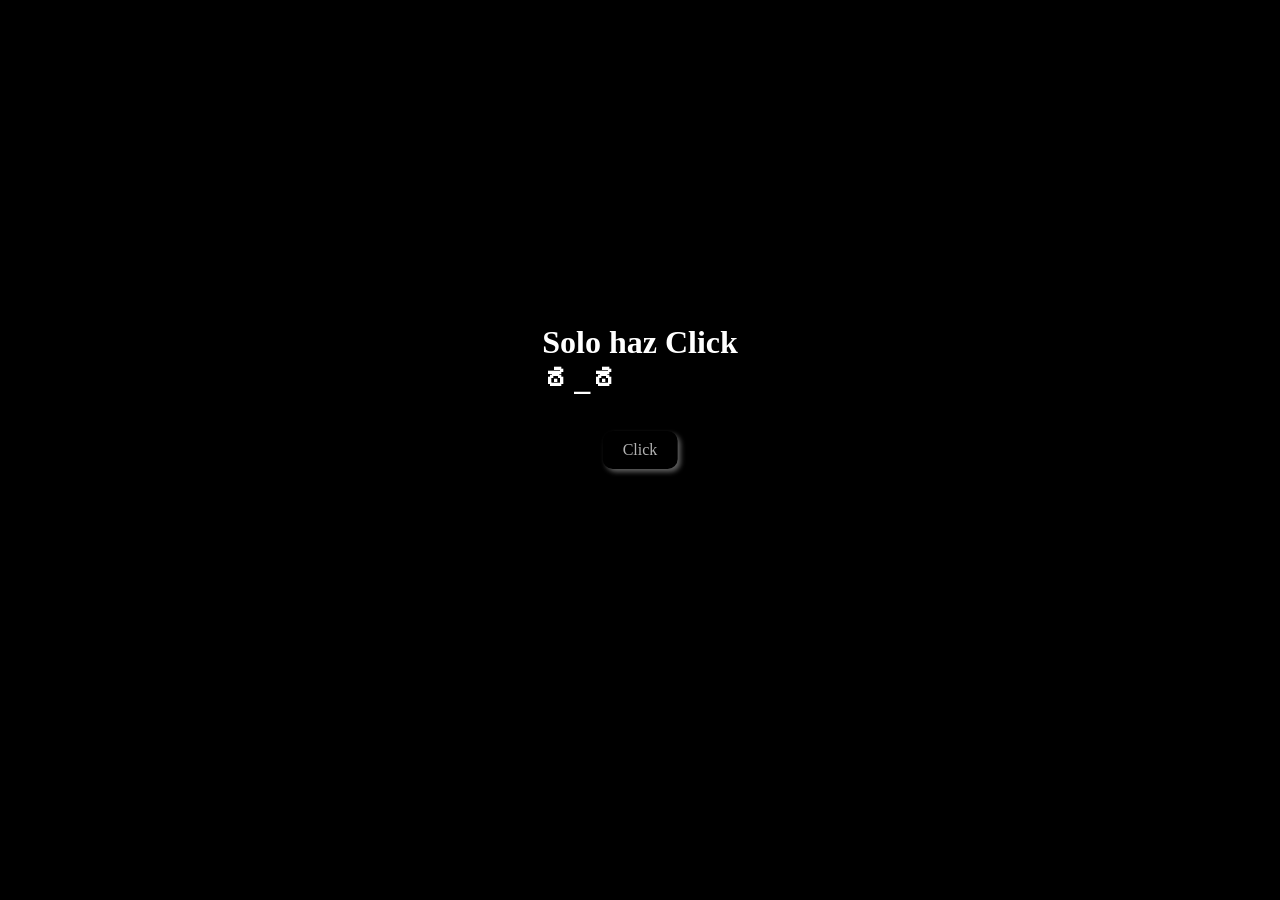
<file: day.html>
<!DOCTYPE html>
<html lang="es">
<head>
    <meta charset="UTF-8">
    <meta http-equiv="X-UA-Compatible" content="IE=edge">
    <meta name="viewport" content="width=device-width, initial-scale=1.0">
    <link rel="stylesheet" href="heart.css">
    <link rel="preconnect" href="https://fonts.gstatic.com">
    <link href="https://fonts.googleapis.com/css2?family=Roboto:wght@400;700&display=swap" rel="stylesheet">
    <title>Flower</title>
    <style>
        /* Agrega estilos según tus necesidades */
        .comenzar-Button {
            opacity: 1;
            transition: opacity 1s ease-in-out;
          }
          
          .comenzar-Button button {
            position: absolute;
            top: 50%;
            left: 50%;
            transform: translate(-50%, -50%);
            /* Estilos para el botón transparente con bordes redondeados y sombreado */
            background-color: transparent;
            border: 3px  #000; /* Color del contorno del botón */
            border-radius: 10px; /* Radio de los bordes para hacerlos redondeados */
            color: white;
            font-family: "Josefin Slab", serif; /* Cambia el color del texto según tus preferencias */
            font-size: 16px;
            cursor: pointer;
            opacity: 0.7; /* Ajusta la opacidad según tus preferencias */
            padding: 10px 20px; /* Ajusta el espacio dentro del botón */
            box-shadow: 3px 3px 5px #888888; /* Sombra para el contorno del botón */
          }
          .comenzar-Button h1{
            color: white;
            font-family: "Josefin Slab", serif;
           
            transform: translate(0%, -60%);
          }

        .etapa-siguiente {
            /* Estilos para la siguiente etapa, inicialmente oculta */
            display: none;
        }
    </style>
    <title>SOFIA</title>
</head>
<body>

<div id="bienvenida" class="comenzar-Button">
    <!-- Contenido de la animación de bienvenida -->
    <h1>Solo haz Click <br>ಠ_ಠ</h1>
    <button id="comenzarButton">Click</button>
</div>

<div id="etapaSiguiente" class="etapa-siguiente">
    <!-- Contenido de la siguiente etapa (código que proporcionaste anteriormente) -->
    <div class="corazon">
        <img src="cora5.jpg" alt="Flower Image" class="flower-image zoom-animation">

        <div class="text-above"></div>
        <div class="text-below">FELIZ CUMPLE SOFI!! <br>Bienvenida a tus 20s</div>
        <div class="fasteracademy">Cupon valido para pedirme lo que sea att:LEO</div>
        <div class="hola">
        </div>
    </div>
</div>

<script>
    // Función para ocultar la animación de bienvenida, mostrar la siguiente etapa y reproducir la música
    function mostrarSiguienteEtapa() {
        var bienvenida = document.getElementById('bienvenida');
        var etapaSiguiente = document.getElementById('etapaSiguiente');
        var audioPlayer = new Audio('cancion2.mp3'); // Crear objeto de audio

        bienvenida.style.opacity = 0;
        setTimeout(function() {
            bienvenida.style.display = 'none';
            etapaSiguiente.style.display = 'block';
            audioPlayer.play(); // Inicia la reproducción de la música
        }, 1000); // Tiempo de transición en milisegundos
    }

    // Evento de clic en el botón "Comenzar"
    document.getElementById('comenzarButton').addEventListener('click', mostrarSiguienteEtapa);

    
</script>

</body>
</html>
</file>
<file: heart.css>
body {
    background-color: #000;
    margin: 0;
    padding: 0;
    height: 90vh;
    display: flex;
    align-items: center;
    justify-content: center;
  }
  .corazon {
    position: relative;
    /*height: 200px;*/
    width: 300px;
  
    display: flex;
    align-items: center;
    justify-content: center;
  
    background-color: #000;
  
  }
  
  .flower-image {
    width: 100%;
    /*height: 100%;*/
    object-fit: cover;
    border-radius: 50%;
  }
  
  .zoom-animation {
    animation: pulsate 2s infinite;
  }
  
  @keyframes pulsate {
    0% {
      transform: scale(1.5);
    }
    50% {
      transform: scale(1.6);
    }
    100% {
      transform: scale(1.5);
    }
  }
  
  .text-above,
  .text-below {
    width: 100%;
    font-weight:bolder;
    position: absolute;
    text-align: center;
    color: #fff;
    
  }
  
  .fasteracademy {
    position: relative;
    text-align: center;
    color: #ffffff78;
    font-size: 15px;
    top: 270px;
  }
  
  .text-above {
    font-size: 45px;
    top: -120px;
    font-family: "Helvetica Neue", Helvetica, Arial, sans-serif; /* Cambia la lista de fuentes según tus preferencias */

  }
  
  .text-below {
    bottom: -60px;
    font-family: 'Montserrat', sans-serif;
    font-size: 25px;

  }
  
  .hola {
    width: 0%;
  }
  
  audio {
    text-align: center;
    width: 100%;
    height: 25px;
    position: absolute;
    bottom: -120px;
    left: 50%;
    transform: translateX(-50%);
  }
</file>
